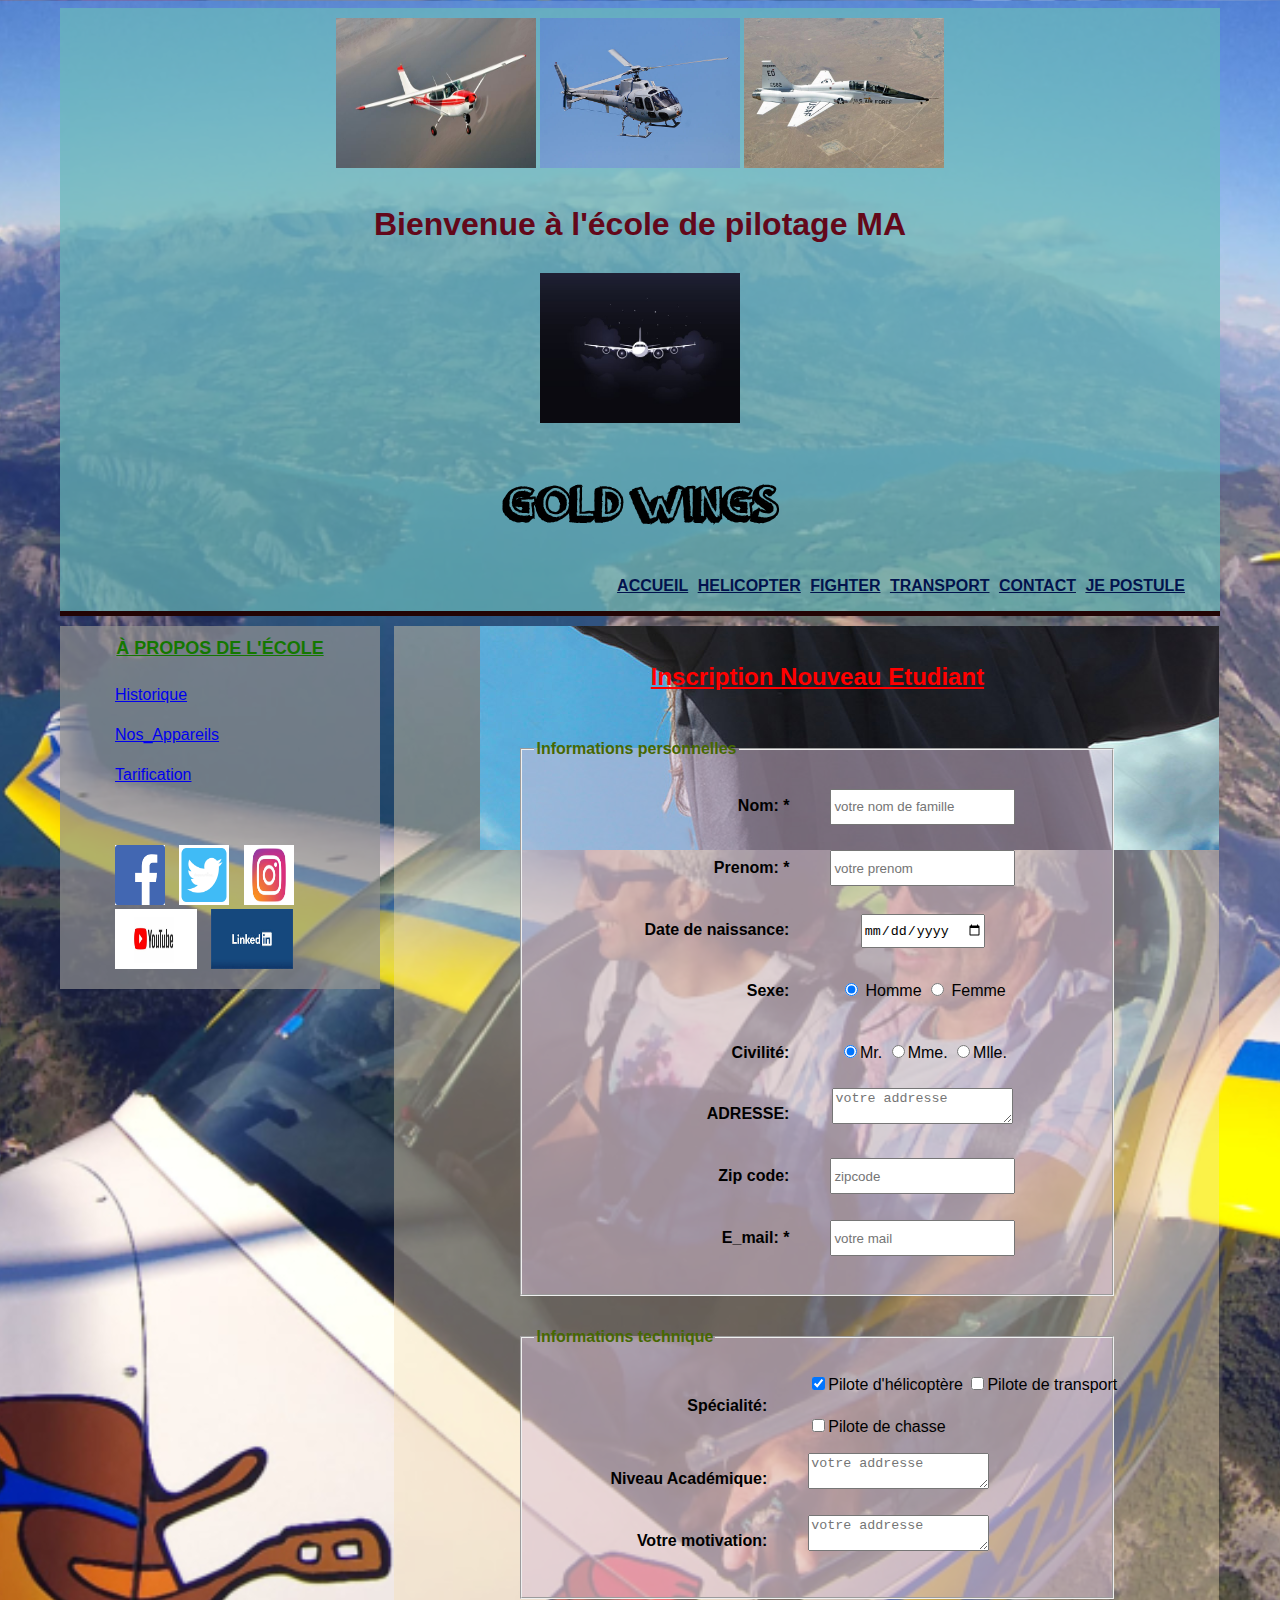
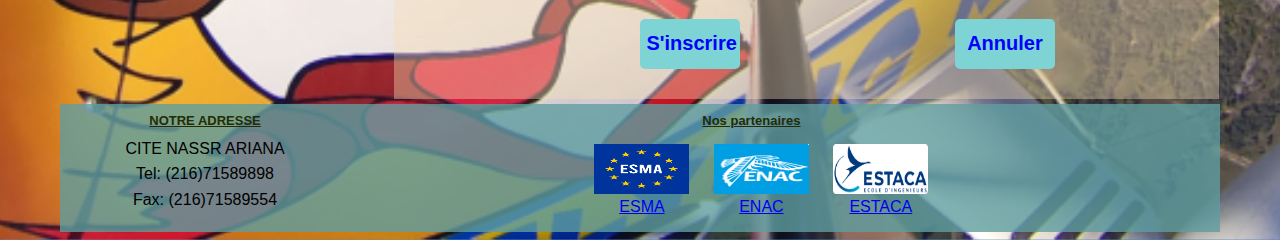
<file: inscription.html>
<!DOCTYPE html>
<html>

<head>
    <meta charset="utf-8">
    
    <link rel="stylesheet" href="css.css">
    <title>Inscription</title>
</head>

<body>
    <div id="bloc_de_page">
        <header>
            <div id="titre_principal">
                <div id="logo">
                    <img src="images/cessna.jpg" alt="" class="icon_titre" width="200" height="150">
                    <img src="images/as350-b.jpg" alt="" class="icon_titre" width="200" height="150">
                    <img src="images/T-38.jpg" alt="" class="icon_titre" width="200" height="150">
                    <br><br><br><br>
                    <div class="a">
                    <h1 id="titre">Bienvenue à l'école de pilotage MA</h1></div>
                    <img src="images/logo3.jpg" alt="logo" class="icon_titre">
                </div>
                <h2 id="titre_club">GOLD WINGS</h2>
            </div>
            <nav>
                <ul>
                    <li><a href="index.html">Accueil</a></li>
                    <li><a href="helicopter.html">Helicopter</a></li>
                    <li><a href="fighter.html">Fighter</a></li>
                    <li><a href="transport.html">Transport</a></li>
                    <li><a href="contact.html">Contact</a></li>
                    <li><a href="inscription.html">Je Postule</a></li>

                </ul>
            </nav>
        </header>
        <section>
            <aside>
                <h1>À propos de l'école</h1>
                <div id="menu_club">
                    <ul>
                        <li><a href="historique.html#histoire">Historique</a></li>
                        <li><a href="historique.html#appareils">Nos_Appareils</a></li>
                        <li><a href="historique.html#Tarification">Tarification</a ></li>
                    </ul>
                </div>
                <div id="social_media">
                    <ul>
                        <li><a href="https://www.facebook.com/"><img src="images/facebook.jpg" alt="Facebook" width="50" height="60"></a></li>
                        <li><a href="https://twitter.com/"><img src="images/twitter.jpg" alt="Twitter" width="50" height="60"></a></li>
                        <li><a href="https://www.google.com/"><img src="images/instagram.jpg" alt="Intagram" width="50" height="60"></a></li>
                        <li><a href="https://www.linkedin.com/"><img src="images/youtube.jpg" alt="Youtube" width="82" height="60"></a></li>
                        <li><a href="https://www.youtube.com/"><img src="images/linkedin.jpg" alt="LinkedIn" width="82" height="60"></a></li>

                    </ul>
                </div>
            </aside>
            <article id="inscription">
                <div>
                    <form name="form1">
                        <h2 align="center" style="color:red;">Inscription Nouveau Etudiant</h2>
                        <fieldset>
                            <legend>Informations personnelles</legend>
                        <table id="table_inscription1">
                            <tr>
                                <th >Nom: *</th>
                                <td ><input type="text" size="20" name="nom" placeholder="votre nom de famille" class="input_text"></td >
                            </tr>
                            <tr>
                                <th >Prenom: *</th class="th_table_inscription">
                                <td ><input type="text" size="20" name="prenom" placeholder="votre prenom" class="input_text"></td >
                            </tr>
                            <tr>
                                <th >Date de naissance:</th >
                                <td ><input type="date" size="20" name="date_naissance" placeholder="votre date de naissance" class="input_text"></td >
                            </tr>
                            <tr>
                                <th >Sexe:</th >
                                    <td><input type="radio" name="sexe" type="homme"checked> Homme
                                    <input type="radio" name="sexe" type="femme" > Femme</td>
                            </tr>
                            <tr>
                                <th >Civilité:</th >
                                    <td><input type="radio" name="civilite" type="monsieur"checked>Mr.
                                    <input type="radio" name="civilite" type="madame" >Mme.
                                    <input type="radio" name="civilite" type="mademoiselle" >Mlle.</td>
                            </tr>
                            <tr>
                                <th >ADRESSE:</th >
                                <td ><textarea rows="10" cols="20" placeholder="votre addresse" name="addresse" class="input_text"></textarea></td >
                            </tr>
                            <tr>
                                <th >Zip code:</th >
                                <td ><input type="number" placeholder="zipcode" name="zip code" class="input_text"></td >
                            </tr>
                            <tr>
                                <th >E_mail: *</th >
                                <td ><input type="email" size="20" name="email" placeholder="votre mail" class="input_text"></td >
                            </tr>
                        </table>
                    </fieldset>
                    <fieldset>
                        <legend>Informations technique</legend>
                        <table id="table_inscription2">
                            <tr>
                                <th>Spécialité:</th>
                                <td ><input type="checkbox" name="qualification" type="pilote_helicopter" checked>Pilote d'hélicoptère
                                    <input type="checkbox" name="qualification" type="pilote_transport">Pilote de transport<br>
                                    <input type="checkbox" name="qualification" type="pilote_chasse">Pilote de chasse
                            </tr>
                            
                            <tr>
                                <th>Niveau Académique:</th>
                                <td><textarea rows="10" cols="20" placeholder="votre addresse" name="addresse" 
                                    class="input_text" placeholder="votre niveau académique"></textarea></td>
                            </tr>
                            
                            <tr>
                                <th >Votre motivation:</th >
                                <td ><textarea rows="10" cols="20" placeholder="votre addresse" name="addresse" 
                                    class="input_text" placeholder="votre motivation pour s'inscrire dans notre club"></textarea></td >
                            </tr>
                        </table>
                    </fieldset>
                    <script>
                    function verifier (){
                        var test1=document.form1.nom.value
                          var test2=document.form1.prenom.value
                         var test3=document.form1.email.value
                         var x=""
                        
                          if (test1=="")
                              x="'nom' "
                          if (test2=="")
                              x=x+" 'prenom' "
                          if (test3=="")
                              x=x + " 'email' "
                      
                          if(x!="")
                          alert("les champs manquants sont : " + x )
                      }
                    </script>
                    <input type="submit" name="submit" value="S'inscrire" class="bouton" onClick='verifier()'>
                    <input type="reset" name="effacer" value="Annuler" class="bouton">
                    </form>
                </div>
            </article>
        </section>
        <footer>
            <div id="adresse">
                <h1>NOTRE ADRESSE</h1>
                <p>CITE NASSR ARIANA</p>
                <p>Tel: (216)71589898</p>
                <p>Fax: (216)71589554</p>
            </div>
            <div id="nos_amis">
                <h1>Nos partenaires</h1>
                <ul>
                    <li><a href="https://www.esma.fr//" class="lien_amis"><img src="images/esma.jpg" alt="" class="logo_amis"><br>ESMA</a></li>
                    <li><a href="https://www.enac.fr/fr" class="lien_amis"><img src="images/enac.jpg" alt="" class="logo_amis"><br>ENAC</a></li>
                    <li><a href="https://www.estaca.fr/" class="lien_amis"><img src="images/estaca.jpg" alt="" class="logo_amis"><br>ESTACA</a></li>
                </ul>
            </div>
        </footer>
    </div>

</body>

</html>
</file>
<file: css.css>
@font-face{
    font-family: 'orange juice';
    src: url('orange juice.ttf');
}
body{
font-family: 'Gill Sans', 'Gill Sans MT', Calibri, 'Trebuchet MS', sans-serif;
background-color:rgb(235, 241, 146) ;
background-image: url(planeur.jpg);
background-size: cover;
background-position: center;
}
header{
    background-color:  rgb(106, 185, 185, 0.7);
    border-bottom: 5px solid rgb(34, 4, 4);
}
#bloc_de_page{
    width: 1160px;
    margin: auto;

}
section h1, nav a{
    font-family: 'Lucida Sans', 'Lucida Sans Regular', 'Lucida Grande', 'Lucida Sans Unicode', Geneva, Verdana, sans-serif;
    font-weight: normal;
    text-transform: uppercase;
}
nav ul{
    text-align: right;
    margin-right: 30px;
}
nav li{
    display: inline;
    margin-right: 5px;
}
nav a{
    color: rgb(2, 19, 77);
    font-weight: bolder;
}
/*debut page index*/
.icon_titre{
    width: 200px;
    display: inline;
    margin-top: 10px;
}
#titre{
    display: inline;
    color: rgb(99, 8, 26);
    position: relative;
    bottom: 20px;
}
#logo{
    text-align: center;
}
#titre_club{
    text-align: center;
    font-family: 'orange juice';
    font-size: 50px;
    font-stretch: wider;
}
aside h1{
    font-size: large;
    color: rgb(20, 119, 0);
    font-weight: 900;
    text-decoration: underline;
    text-align: center;
}
#menu_club ul{
    list-style-type: none;
    line-height: 2.5;
}
#menu_club a:hover{
    background-color: gainsboro;
    color: green;
}
#social_media{
    margin-top: 50px;
}
#social_media li{
    display: inline-block;
    list-style-type: none;
    margin-right: 10px;
}
aside{
    width:25%;
    display: inline-block;
    margin-top: 10px;
    padding-left: 15px;
    padding-right: 15px;
    background-color: rgb(145, 146, 146, 0.7);
}
#histoire{
    display: inline-block;
    vertical-align: top;
    text-align: justify;
    width: 65%;  
    padding-left: 46px;
    padding-right: 25px;
    margin-top: 10px;
    margin-left: 10px;
    background-color: rgba(245, 222, 179, 0.4);
    line-height: 2.6;
}
article h1{
    font-size: 20px;
    font-family: Verdana, Geneva, Tahoma, sans-serif;
    font-weight: bolder;
    color: rgb(3, 56, 56);
}
.photo_article{
    float: right;
    width: 400px;
    margin-right: 10px;
    margin-left: 20px;
}
article h2{
    text-decoration: underline;
}
#appareils{
    display: inline-block;
    vertical-align: top;
    text-align: justify;
    width: 65%;  
    padding-left: 46px;
    padding-right: 25px;
    margin-top: 10px;
    margin-left: 335px;
    background-color: rgba(245, 222, 179, 0.4);
    line-height: 2.6;
}
table{
    border-collapse: collapse;
    display: inline-block;
    position: relative;
    left: 96px;
}
article td{
    border: 1px solid blue;
    text-align: center;
    background-color: rgba(206, 206, 206, 0.733);
}
article th{
    background-color: rgba(255, 127, 80, 0.507);
    border: 2px solid blue;
}
#c172{
    border-collapse: collapse;
    display: inline-block;
    position: relative;
    left: 36px;
}
#Reglement_internes{
    display: inline-block;
    vertical-align: top;
    text-align: justify;
    width: 65%;  
    padding-left: 46px;
    padding-right: 25px;
    margin-top: 10px;
    margin-left: 335px;
    background-color: rgba(245, 222, 179, 0.4);
    line-height: 2.6;
}
footer{
    margin-top: 5px;
    background-color: rgba(95, 158, 160, 0.8);
}
footer h1{
    font-family: 'Lucida Sans', 'Lucida Sans Regular', 'Lucida Grande', 'Lucida Sans Unicode', Geneva, Verdana, sans-serif;
    font-weight: bolder;
    font-size: small;
    color: rgb(35, 44, 2);
    text-decoration: underline;
}
#adresse{
    display: inline-block;
    width: 25%;
    vertical-align: top;
    text-align: center;
}
#adresse p{
    line-height: 0.6;
}
#nos_amis{
    display: inline-block;
    vertical-align: top;
    text-align: center;
    width: auto;
    margin-left: 200px;
}
#nos_amis li{
    display: inline-block;
    padding-right: 20px;
}
.logo_amis{
    width: 95px;
    height: 50px;
}
.lien_amis:hover{
background-color: rgb(73, 68, 68);
color: cornsilk;
}
/*fin page historique*/

/*debut page index*/
#acceuil{
    background-image: url(jbel_errsas.jpg);
    background-attachment: scroll;
    background-size: cover;
}
#drapeau_ciel{
margin-left: 100px;
}
#titre1{
color: rgb(15, 15, 105);
text-align: center;
font-size: 50px;
font-weight: bolder;
}
#titre2{
    color: rgb(113, 43, 170);
text-align: center;
font-size: 40px;
font-weight: bold;
text-decoration: underline;
}
#index{
    /*background: url(images/inscription.jpg) fixed no-repeat right;*/
    display: inline-block;
    vertical-align: top;
    text-align: justify;
    width: 65%;  
    padding-left: 46px;
    padding-right: 25px;
    margin-top: 10px;
    margin-left: 10px;
    background-color: rgba(245, 222, 179, 0.4);
    line-height: 2.6;
}
/*fin page index*/
/*debut page inscription*/
#inscription{
    background: url(images/inscription.jpg) fixed no-repeat right;
    display: inline-block;
    vertical-align: top;
    text-align: justify;
    width: 65%;  
    padding-left: 46px;
    padding-right: 25px;
    margin-top: 10px;
    margin-left: 10px;
    background-color: rgba(245, 222, 179, 0.4);
    line-height: 2.6;
}
#table_inscription1{
border-collapse: collapse;
    display: inline-block;
    position: relative;
    left: 100px;
}
#table_inscription1 th{
    border: none;
    text-align: right;
    background-color: rgba(245, 222, 179, 0);
    padding: 10px 40px 10px 10px;

}
#table_inscription1 td{
    border: none;
    text-align: center;
    background-color: rgba(245, 222, 179, 0);
}
.input_text{
    height: 30px;
}
fieldset{
    margin: 0px 80px 20px 80px;
    background-color: rgba(216, 191, 216, 0.5);
}
legend{
    font-weight: bold;
    font-size: 16px;
    color: rgb(70, 104, 1);
}
#table_inscription2{
    margin-left: -30px;
    }
    #table_inscription2 th{
        border: none;
        text-align: right;
        background-color: rgba(245, 222, 179, 0);
        padding: 10px 40px 10px 10px;
    }
    #table_inscription2 td{
        border: none;
        text-align: left;
        background-color: rgba(245, 222, 179, 0);
    }
.bouton{
    margin-right: 10px;
    background-color: rgb(126, 212, 212);
    color: blue;
    font-size: 20px;
    font-weight: bolder;
    width: 100px;
    height: 50px;
    border-radius: 5px;
    border: none;
    margin-left: 200px;
    margin-bottom: 30px;
}
/*fin page inscription*/
</file>
